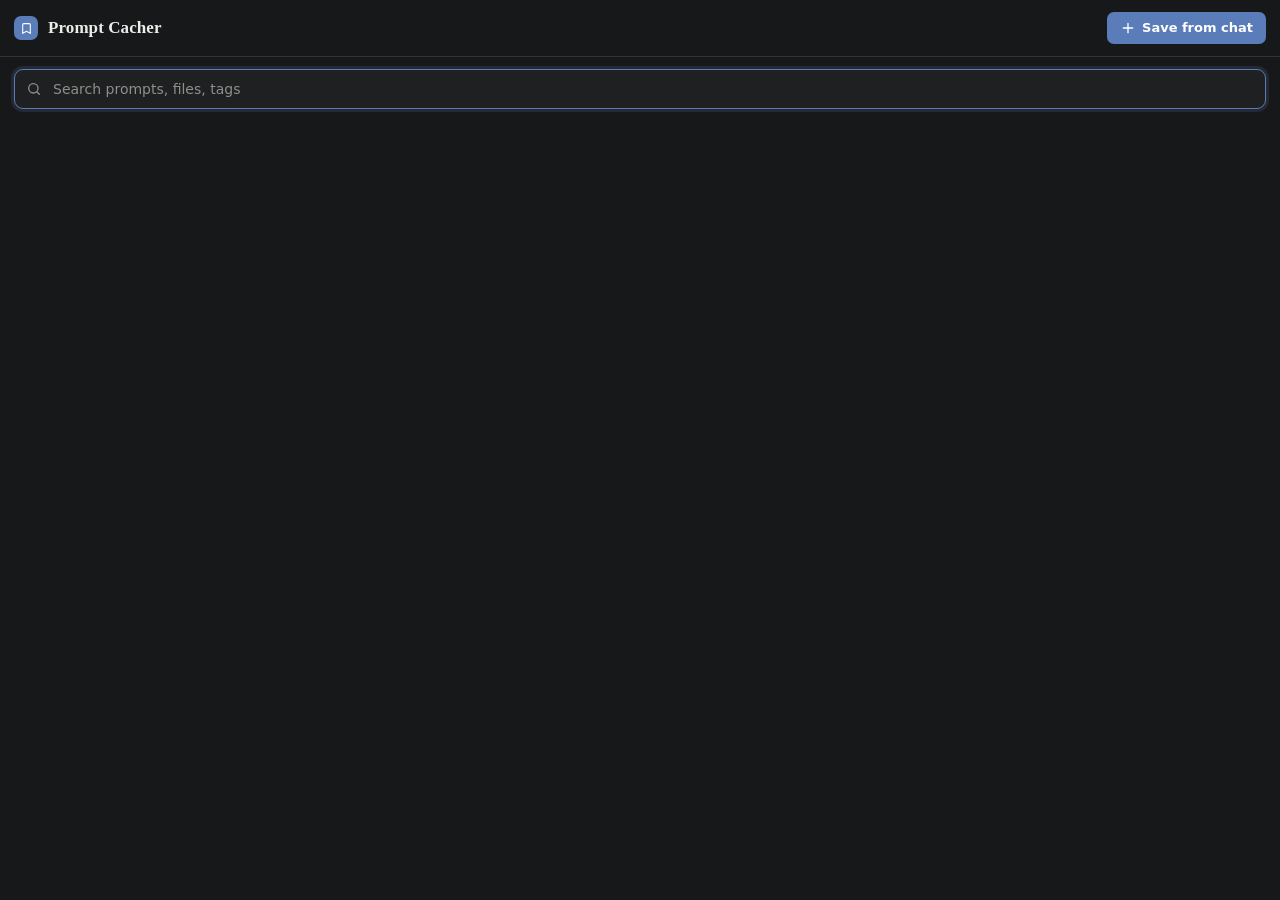
<file: src/sidepanel/index.html>
<!doctype html>
<html lang="en">
  <head>
    <meta charset="utf-8" />
    <meta name="viewport" content="width=device-width, initial-scale=1" />
    <title>Prompt Cacher</title>
    <link rel="stylesheet" href="panel.css" />
    <script type="module" src="panel.js"></script>
  </head>
  <body>
    <!-- Library view -->
    <section id="library-view" class="view">
      <header class="bar">
        <div class="brand">
          <span class="logo" aria-hidden="true"><span data-icon="bookmark"></span></span>
          <span>Prompt Cacher</span>
        </div>
        <button id="save-current" class="btn btn-primary" title="Save the prompt and files currently in the claude.ai message box">
          <span data-icon="plus"></span>Save from chat
        </button>
      </header>

      <div class="search">
        <span class="search-icon" data-icon="search"></span>
        <input id="search" type="search" placeholder="Search prompts, files, tags" autocomplete="off" autofocus />
        <kbd class="search-hint">Enter to insert</kbd>
      </div>

      <div id="status" class="notice" role="status" hidden></div>

      <ul id="results" class="cards"></ul>

      <div id="empty" class="empty" hidden>
        <span class="empty-icon" data-icon="stack"></span>
        <p id="empty-title" class="empty-title"></p>
        <p id="empty-body" class="empty-body"></p>
      </div>

      <footer id="library-size" class="foot"></footer>
    </section>

    <!-- Save / edit form -->
    <section id="form-view" class="view" hidden>
      <header class="bar">
        <button id="f-back" class="btn btn-icon" title="Back" aria-label="Back"><span data-icon="back"></span></button>
        <h1 id="form-title" class="bar-title">Save prompt</h1>
      </header>

      <div class="form-body">
        <div id="form-status" class="notice" role="status" hidden></div>

        <label class="field">
          <span class="label">Title</span>
          <input id="f-title" type="text" placeholder="e.g. PSYC 101 practice questions" />
        </label>

        <label class="field">
          <span class="label">Tags <span class="hint">comma separated</span></span>
          <input id="f-tags" type="text" placeholder="psych, revision" />
        </label>

        <label class="field">
          <span class="label">Prompt</span>
          <textarea id="f-prompt" rows="7"></textarea>
        </label>

        <div class="field">
          <div class="label-row">
            <span class="label">Files <span id="f-count" class="hint"></span></span>
            <button id="f-add-file" type="button" class="btn btn-text"><span data-icon="plus"></span>Add from disk</button>
          </div>
          <ul id="f-files" class="files"></ul>
        </div>
      </div>

      <footer class="form-foot">
        <button id="f-cancel" type="button" class="btn btn-secondary">Cancel</button>
        <button id="f-save" type="button" class="btn btn-primary">Save</button>
      </footer>
    </section>
  </body>
</html>
</file>
<file: src/sidepanel/panel.css>
/* Warm charcoal neutrals with one muted steel blue. Flat colours only, no gradients. */
:root {
  --bg: #17181a;
  --surface: #1f2022;
  --surface-2: #26272a;
  --surface-3: #2e3033;
  --border: #323438;
  --border-strong: #46484d;
  --text: #ecebe8;
  --text-2: #c3c2be;
  --muted: #8f8e8a;
  --accent: #5a7cb8;
  --accent-hover: #6889c4;
  --accent-press: #4e6ea6;
  --accent-soft: rgba(122, 156, 214, 0.13);
  --accent-text: #a8bee6;
  --ok: #8fbf9a;
  --warn: #d9b36c;
  --warn-soft: rgba(217, 179, 108, 0.12);
  --danger: #e08a84;
  --danger-soft: rgba(224, 138, 132, 0.12);
  --serif: "Iowan Old Style", "Palatino Linotype", Palatino, "Book Antiqua", Georgia, serif;
  --radius: 9px;
  --radius-sm: 7px;
  color-scheme: dark;
}

* { box-sizing: border-box; }
html, body { height: 100%; }

body {
  margin: 0;
  background: var(--bg);
  color: var(--text);
  font: 14px/1.5 -apple-system, BlinkMacSystemFont, "Inter", "Segoe UI", system-ui, sans-serif;
  -webkit-font-smoothing: antialiased;
}

[hidden] { display: none !important; }

.view { display: flex; flex-direction: column; min-height: 100%; }

/* ---------- Icons ---------- */
[data-icon] { display: inline-flex; width: 16px; height: 16px; flex-shrink: 0; }
[data-icon] svg { width: 100%; height: 100%; }

/* ---------- Buttons ---------- */
.btn {
  display: inline-flex;
  align-items: center;
  justify-content: center;
  gap: 6px;
  height: 32px;
  padding: 0 12px;
  border-radius: var(--radius-sm);
  border: 1px solid transparent;
  background: none;
  color: var(--text);
  font: inherit;
  font-size: 13px;
  font-weight: 550;
  cursor: pointer;
  white-space: nowrap;
  transition: background-color .12s, border-color .12s, color .12s;
}
.btn:focus-visible { outline: 2px solid var(--accent); outline-offset: 2px; }
.btn:disabled { opacity: .5; cursor: default; }
.btn-primary { background: var(--accent); color: #fff; }
.btn-primary:hover { background: var(--accent-hover); }
.btn-primary:active { background: var(--accent-press); }
.btn-secondary { background: var(--surface-2); border-color: var(--border); }
.btn-secondary:hover { border-color: var(--border-strong); background: var(--surface-3); }
.btn-text { height: 28px; padding: 0 8px; color: var(--accent-text); }
.btn-text:hover { background: var(--accent-soft); }
.btn-icon { width: 32px; padding: 0; color: var(--muted); }
.btn-icon:hover { background: var(--surface-3); color: var(--text); }
.btn-icon.danger:hover { background: var(--danger-soft); color: var(--danger); }
.btn-icon.armed { background: var(--danger-soft); color: var(--danger); width: auto; padding: 0 10px; }

/* ---------- Top bar ---------- */
.bar {
  position: sticky;
  top: 0;
  z-index: 2;
  display: flex;
  align-items: center;
  gap: 8px;
  padding: 12px 14px;
  background: var(--bg);
  border-bottom: 1px solid var(--border);
}
.brand { display: flex; align-items: center; gap: 10px; font-family: var(--serif); font-weight: 600; font-size: 17px; letter-spacing: .005em; flex: 1; min-width: 0; }
.logo { width: 24px; height: 24px; border-radius: 7px; background: var(--accent); color: #fff; display: inline-flex; align-items: center; justify-content: center; flex-shrink: 0; }
.logo [data-icon] { width: 13px; height: 13px; }
.bar-title { margin: 0; font-family: var(--serif); font-size: 17px; font-weight: 600; }

/* ---------- Search ---------- */
.search {
  position: relative;
  margin: 12px 14px 4px;
}
.search input {
  width: 100%;
  height: 40px;
  padding: 0 104px 0 38px;
  border-radius: var(--radius);
  border: 1px solid var(--border);
  background: var(--surface);
  color: var(--text);
  font: inherit;
}
.search input::placeholder { color: var(--muted); }
.search input:focus { outline: none; border-color: var(--accent); box-shadow: 0 0 0 3px var(--accent-soft); }
.search input::-webkit-search-cancel-button { display: none; }
.search-icon { position: absolute; left: 12px; top: 12px; color: var(--muted); }
.search-hint {
  position: absolute; right: 10px; top: 10px;
  font: 11px/18px inherit; font-family: inherit;
  padding: 0 6px; border-radius: 5px;
  color: var(--muted); background: var(--surface-2); border: 1px solid var(--border);
  opacity: 0; transition: opacity .12s;
}
.search input:focus:not(:placeholder-shown) ~ .search-hint { opacity: 1; }

/* ---------- Notices ---------- */
.notice {
  margin: 8px 14px 0;
  padding: 9px 12px;
  border-radius: var(--radius-sm);
  background: var(--accent-soft);
  color: var(--accent-text);
  font-size: 13px;
}
.notice.error { background: var(--danger-soft); color: var(--danger); }
.form-body .notice { margin: 0 0 14px; }

/* ---------- Cards ---------- */
.cards { list-style: none; margin: 0; padding: 10px 14px 4px; display: grid; gap: 10px; }

.card {
  background: var(--surface);
  border: 1px solid var(--border);
  border-radius: var(--radius);
  padding: 14px 14px 10px;
  transition: border-color .12s;
}
.card:hover { border-color: var(--border-strong); }
.card-title {
  margin: 0;
  font-family: var(--serif);
  font-size: 16px;
  font-weight: 600;
  line-height: 1.3;
  display: -webkit-box; -webkit-line-clamp: 2; -webkit-box-orient: vertical; overflow: hidden;
  overflow-wrap: anywhere;
}
.card-preview {
  margin: 4px 0 0;
  color: var(--text-2);
  font-size: 13px;
  display: -webkit-box; -webkit-line-clamp: 2; -webkit-box-orient: vertical; overflow: hidden;
  overflow-wrap: anywhere;
}

.chips { display: flex; flex-wrap: wrap; gap: 6px; margin-top: 10px; }
.chip {
  display: inline-flex; align-items: center; gap: 6px;
  max-width: 100%;
  height: 26px;
  padding: 0 8px 0 4px;
  border-radius: 6px;
  background: var(--surface-2);
  border: 1px solid var(--border);
  font-size: 12px;
  color: var(--text-2);
}
.chip-name { overflow: hidden; text-overflow: ellipsis; white-space: nowrap; max-width: 110px; }
.chip.missing { border-color: rgba(217, 179, 108, .4); color: var(--warn); }
.chip.more { padding: 0 8px; color: var(--muted); }

.ext {
  display: inline-flex; align-items: center; justify-content: center;
  min-width: 34px; height: 18px; padding: 0 4px;
  border-radius: 4px;
  background: var(--accent-soft);
  color: var(--accent-text);
  font-size: 10px; font-weight: 700; letter-spacing: .04em;
  flex-shrink: 0;
}
.ext.lg { min-width: 40px; height: 22px; font-size: 10.5px; }

.card-foot { display: flex; align-items: center; gap: 4px; margin-top: 12px; }
.card-meta { flex: 1; min-width: 0; font-size: 12px; color: var(--muted); overflow: hidden; text-overflow: ellipsis; white-space: nowrap; }
.tag { color: var(--accent-text); margin-right: 6px; }
.card-foot .btn-primary { height: 30px; margin-left: 4px; }

/* ---------- Empty / footer ---------- */
.empty { text-align: center; padding: 48px 28px; color: var(--muted); }
.empty-icon { width: 36px; height: 36px; color: var(--border-strong); }
.empty-title { margin: 12px 0 4px; color: var(--text); font-family: var(--serif); font-weight: 600; font-size: 17px; }
.empty-body { margin: 0; font-size: 13px; line-height: 1.55; }
.foot { margin-top: auto; padding: 16px 14px; text-align: center; font-size: 12px; color: var(--muted); }

/* ---------- Form ---------- */
.form-body { padding: 16px 14px 8px; flex: 1; }
.field { display: block; margin-bottom: 16px; }
.label { display: block; font-size: 12.5px; font-weight: 600; color: var(--text-2); margin-bottom: 6px; }
.hint { font-weight: 400; color: var(--muted); margin-left: 4px; }
.label-row { display: flex; align-items: center; justify-content: space-between; margin-bottom: 6px; }
.label-row .label { margin: 0; }

input[type="text"], textarea {
  width: 100%;
  padding: 9px 11px;
  border-radius: var(--radius-sm);
  border: 1px solid var(--border);
  background: var(--surface);
  color: var(--text);
  font: inherit;
  font-size: 13.5px;
}
input[type="text"]::placeholder, textarea::placeholder { color: var(--muted); }
input[type="text"]:focus, textarea:focus { outline: none; border-color: var(--accent); box-shadow: 0 0 0 3px var(--accent-soft); }
textarea { resize: vertical; min-height: 140px; line-height: 1.55; }

.files { list-style: none; margin: 0; padding: 0; border: 1px solid var(--border); border-radius: var(--radius); overflow: hidden; }
.files:empty { display: none; }
.file {
  display: flex; align-items: center; gap: 10px;
  padding: 9px 6px 9px 10px;
  background: var(--surface);
}
.file + .file { border-top: 1px solid var(--border); }
.file-main { flex: 1; min-width: 0; }
.file-name { font-size: 13px; overflow: hidden; text-overflow: ellipsis; white-space: nowrap; }
.file-state { display: flex; align-items: center; gap: 5px; font-size: 11.5px; color: var(--muted); margin-top: 1px; }
.file-state .dot { width: 6px; height: 6px; border-radius: 50%; background: var(--ok); flex-shrink: 0; }
.file-state.warn { color: var(--warn); }
.file-state.warn .dot { background: var(--warn); }
.file-state.pending { color: var(--text-2); }
.file-state.pending .dot { background: var(--accent-text); animation: pulse 1s ease-in-out infinite alternate; }
@keyframes pulse { from { opacity: .25; } to { opacity: 1; } }
.file-actions { display: flex; gap: 2px; flex-shrink: 0; }
.file-actions .btn-icon { width: 28px; height: 28px; }

.form-foot {
  position: sticky; bottom: 0;
  display: flex; justify-content: flex-end; gap: 8px;
  padding: 12px 14px;
  background: var(--bg);
  border-top: 1px solid var(--border);
}

/* ---------- Scrollbar ---------- */
::-webkit-scrollbar { width: 10px; }
::-webkit-scrollbar-thumb { background: var(--surface-3); border-radius: 10px; border: 3px solid var(--bg); }
::-webkit-scrollbar-track { background: transparent; }
</file>
